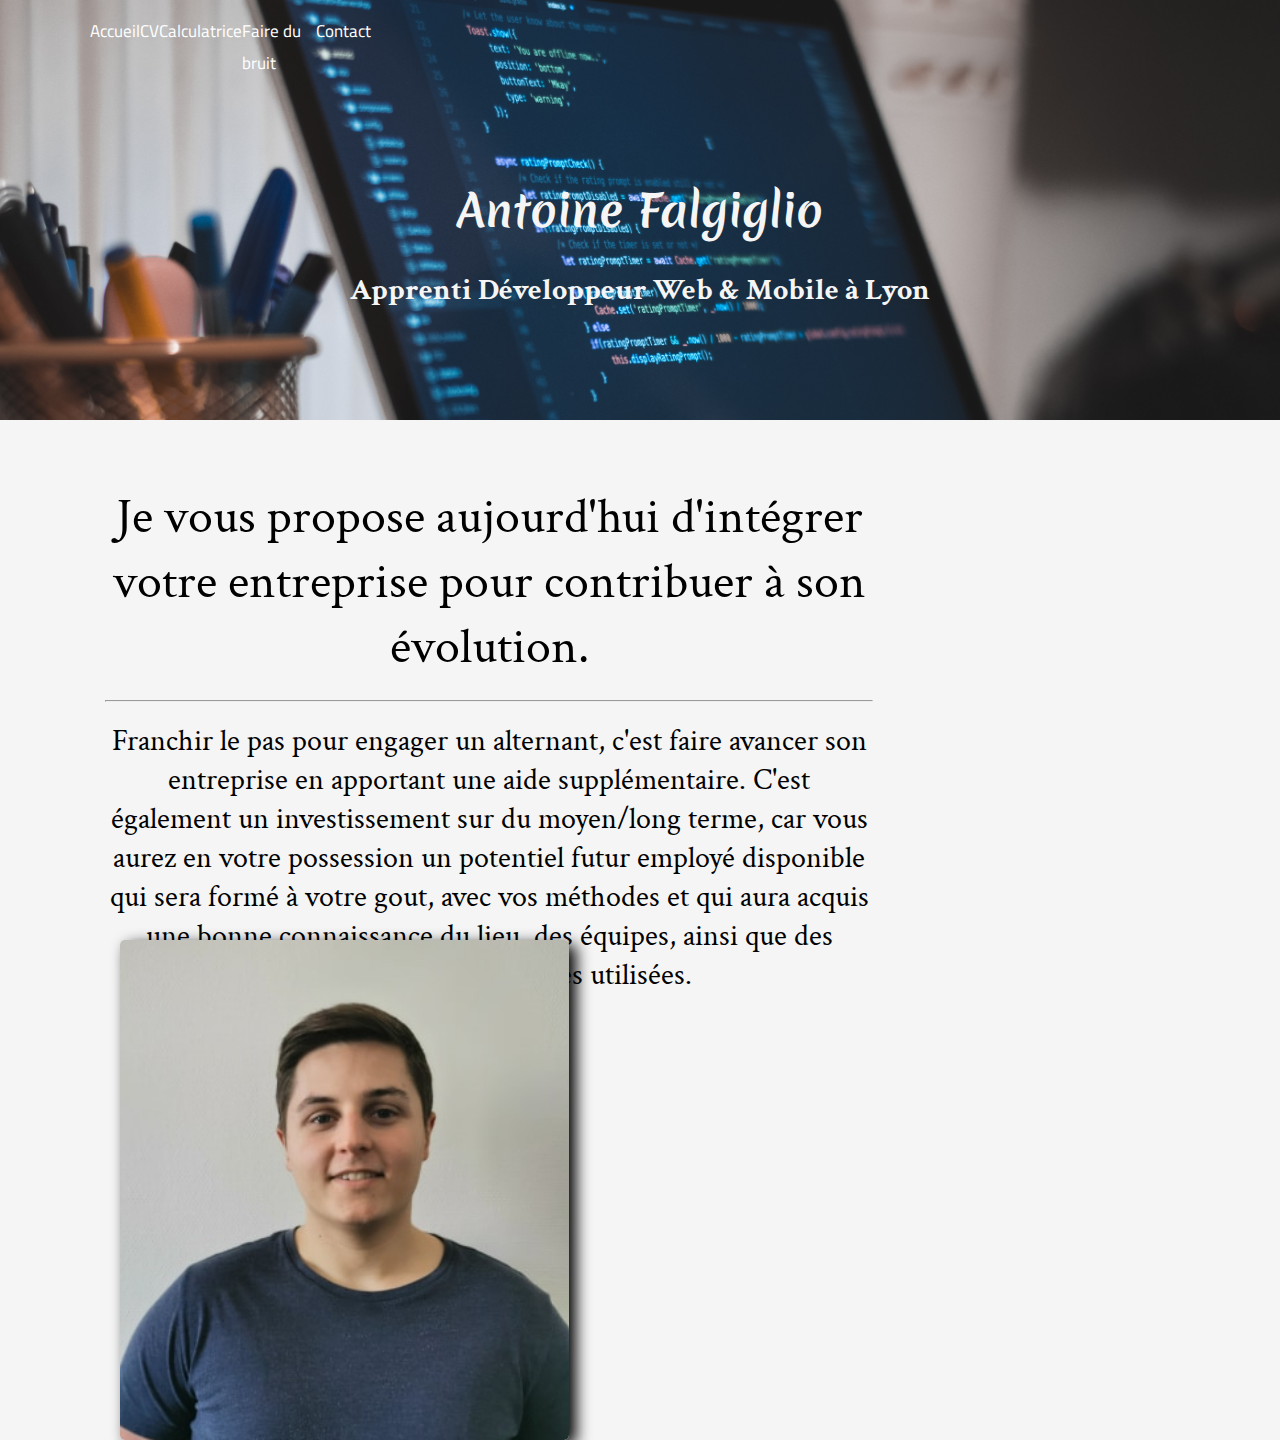
<file: index.html>
<!DOCTYPE html>
<html lang="fr">
<head>
    <meta charset="UTF-8">
    <meta name="viewport" content="width=device-width, initial-scale=1.0">
    <link rel="stylesheet" href="CSS/style.css">
    <link href="https://fonts.googleapis.com/css2?family=Crimson+Text&display=swap" rel="stylesheet">
    <link href="https://fonts.googleapis.com/css2?family=Cairo&display=swap" rel="stylesheet">
    <link href="https://fonts.googleapis.com/css2?family=Merienda&display=swap" rel="stylesheet">
    <title>landingpage</title>
</head>
<body>
    <header>
      <div class="Menu">
         <a href="" class="">Accueil</a>
         <a href="cv.html" class="">CV</a>
         <a href="calculatrice.html" class="">Calculatrice</a>
         <a href="" class="">Faire du bruit</a>
         <a href="" class="">Contact</a>
      </div>

      <div class="Nom"><h1>Antoine Falgiglio</h1></div>
      <div class="Poste"><h2>Apprenti Développeur Web & Mobile à Lyon</h2></div>
   </header>

   <section>
       <div class="texte"><div class="txt1">Je vous propose aujourd'hui d'intégrer votre entreprise pour contribuer à son évolution.</div><hr>
           <div class="txt2">Franchir le pas pour engager un alternant, c'est faire avancer son entreprise en apportant une aide supplémentaire. 
           C'est également un investissement sur du moyen/long terme, car vous aurez en votre possession un potentiel futur employé disponible qui sera formé à votre gout, avec vos méthodes et qui aura acquis 
           une bonne connaissance du lieu, des équipes, ainsi que des technologies et stratégies utilisées.
           </div>
       </div>
       <img id="image1" src="IMG/photo2.png">
   </section>
</html>
</file>
<file: CSS/style.css>
body {
    font-family: 'Crimson Text', serif;
    margin: 0;
    padding: 0;
    background-color:rgb(245, 245, 245);
}

header {
    background: url('../IMG/Bandeau.jpg');
    background-size: cover;
    background-repeat: no-repeat;
    height: 420px;
    width: 100%;
}

.Menu {
    font-family: 'Cairo', sans-serif;
    font-size: 17px;
    margin-left: 7%;
    width: 22%;
    display: flex;
    justify-content: space-between;
}

a {
    text-decoration: none;
    color: white;
    margin-top: 15px;
}

a:hover {
    color: red;
}

.Nom {
    font-family: 'Merienda', cursive;
    text-align: center;
    font-size: 22px;
    margin-top: 100px;
    color: whitesmoke;
}

.Poste {
    text-align: center;
    font-size: 20px;
    color: whitesmoke;
}

#image1 {
    margin-top: 25px;
    margin-left: 120px;
    height: 500px;
    box-shadow: 7px 5px 15px black;
    border-radius: 5px;
}

.texte {
    margin-top: 35px;
    margin-left: 100px;
    width: 60%;
    height: 400px;
    padding: 30px 5px 30px 5px;
}

section {
    display: flex;
    flex-direction: row;
    flex-wrap: wrap;
    text-align: center;
}

.txt1 {
    font-size: 50px;
    margin-bottom: 20px;
}

.txt2 {
    font-size: 30px;
    margin-top: 20px;
}
</file>
